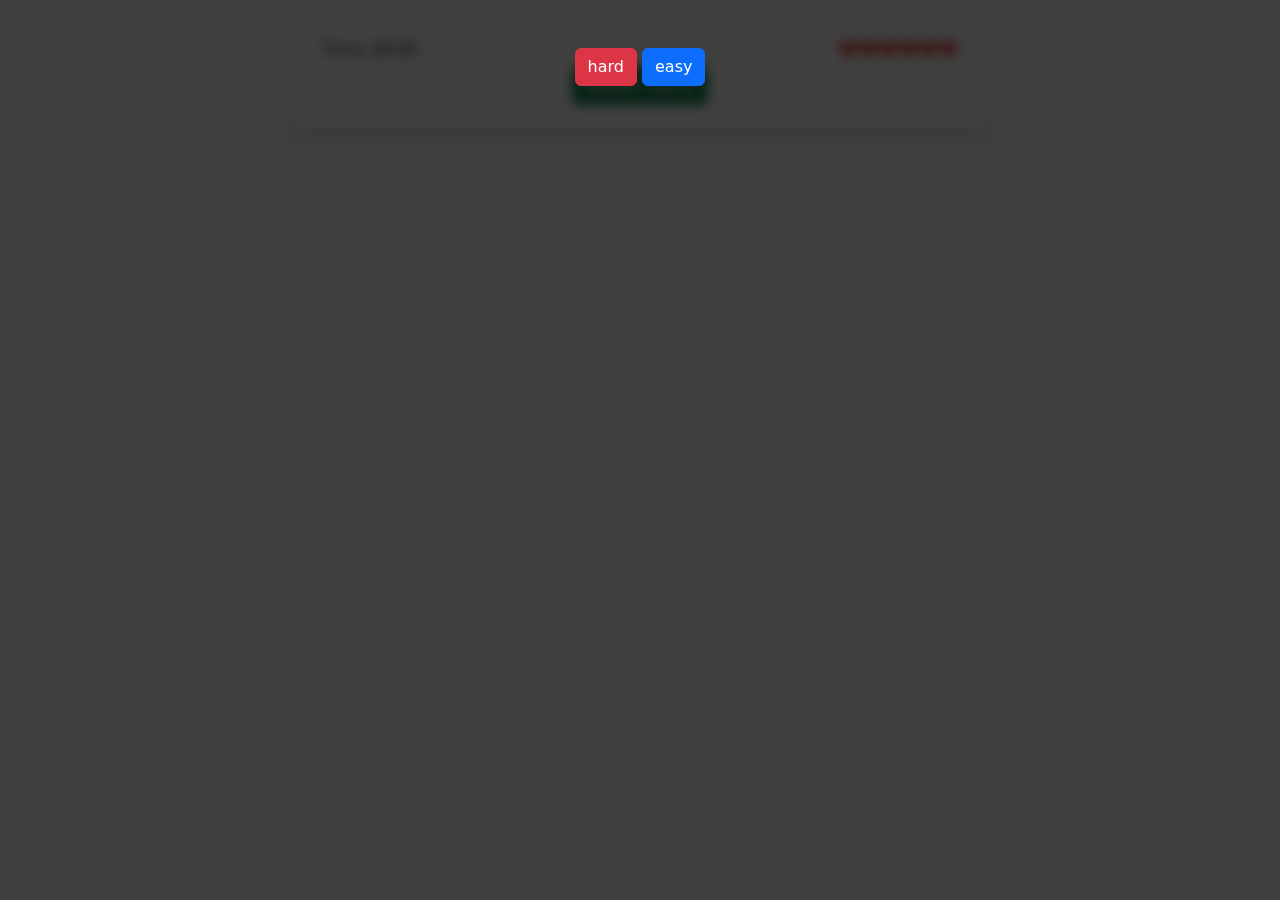
<file: Memory card game - 10.3/index.html>
<!DOCTYPE html>
<html lang="en">
  <head>
    <meta charset="UTF-8" />
    <meta name="viewport" content="width=device-width, initial-scale=1.0" />
    <link
      href="https://cdn.jsdelivr.net/npm/bootstrap@5.3.3/dist/css/bootstrap.min.css"
      rel="stylesheet"
      integrity="sha384-QWTKZyjpPEjISv5WaRU9OFeRpok6YctnYmDr5pNlyT2bRjXh0JMhjY6hW+ALEwIH"
      crossorigin="anonymous"
    />
    <script defer src="app.js"></script>
    <link rel="stylesheet" href="style.css" />
    <title>Memory card game</title>
  </head>
  <body>
    <div id="selectLavel" class="selectDiv text-center">
      <button id="hard" class="btn btn-danger mt-5">hard</button>
      <button id="easy" class="btn btn-primary mt-5">easy</button>
      <ul id="gameList" class="w-25 m-auto mt-3">
        <li class="bg-danger d-flex justify-content-between align-items-center mb-2 rounded-3 p-2">
          <p>You win! time is: 00:18 live left: 2</p>
          <button class="btn btn-danger text-black py-0 px-2" onclick="delBtn()">
            <svg
              xmlns="http://www.w3.org/2000/svg"
              width="14"
              height="30"
              fill="currentColor"
              class="bi bi-trash3-fill"
              viewBox="0 0 16 16"
            >
              <path
                d="M11 1.5v1h3.5a.5.5 0 0 1 0 1h-.538l-.853 10.66A2 2 0 0 1 11.115 16h-6.23a2 2 0 0 1-1.994-1.84L2.038 3.5H1.5a.5.5 0 0 1 0-1H5v-1A1.5 1.5 0 0 1 6.5 0h3A1.5 1.5 0 0 1 11 1.5m-5 0v1h4v-1a.5.5 0 0 0-.5-.5h-3a.5.5 0 0 0-.5.5M4.5 5.029l.5 8.5a.5.5 0 1 0 .998-.06l-.5-8.5a.5.5 0 1 0-.998.06m6.53-.528a.5.5 0 0 0-.528.47l-.5 8.5a.5.5 0 0 0 .998.058l.5-8.5a.5.5 0 0 0-.47-.528M8 4.5a.5.5 0 0 0-.5.5v8.5a.5.5 0 0 0 1 0V5a.5.5 0 0 0-.5-.5"
              />
            </svg>
          </button>
        </li>
      </ul>
    </div>
    <div id="gameDiv" class="container shadow rounded-3 p-4 my-2 text-center">
      <div id="divCards" class="d-grid">
        <!-- element from JS -->
      </div>
      <div class="d-flex justify-content-between">
        <h6 class="m-2">Time: <span id="timer">00:00</span></h6>
        <h6 id="lives" class="m-2">❤️❤️❤️❤️❤️❤️</h6>
      </div>
      <button id="btnStart" class="btn btn-success">Restart Game</button>
    </div>
  </body>
</html>
</file>
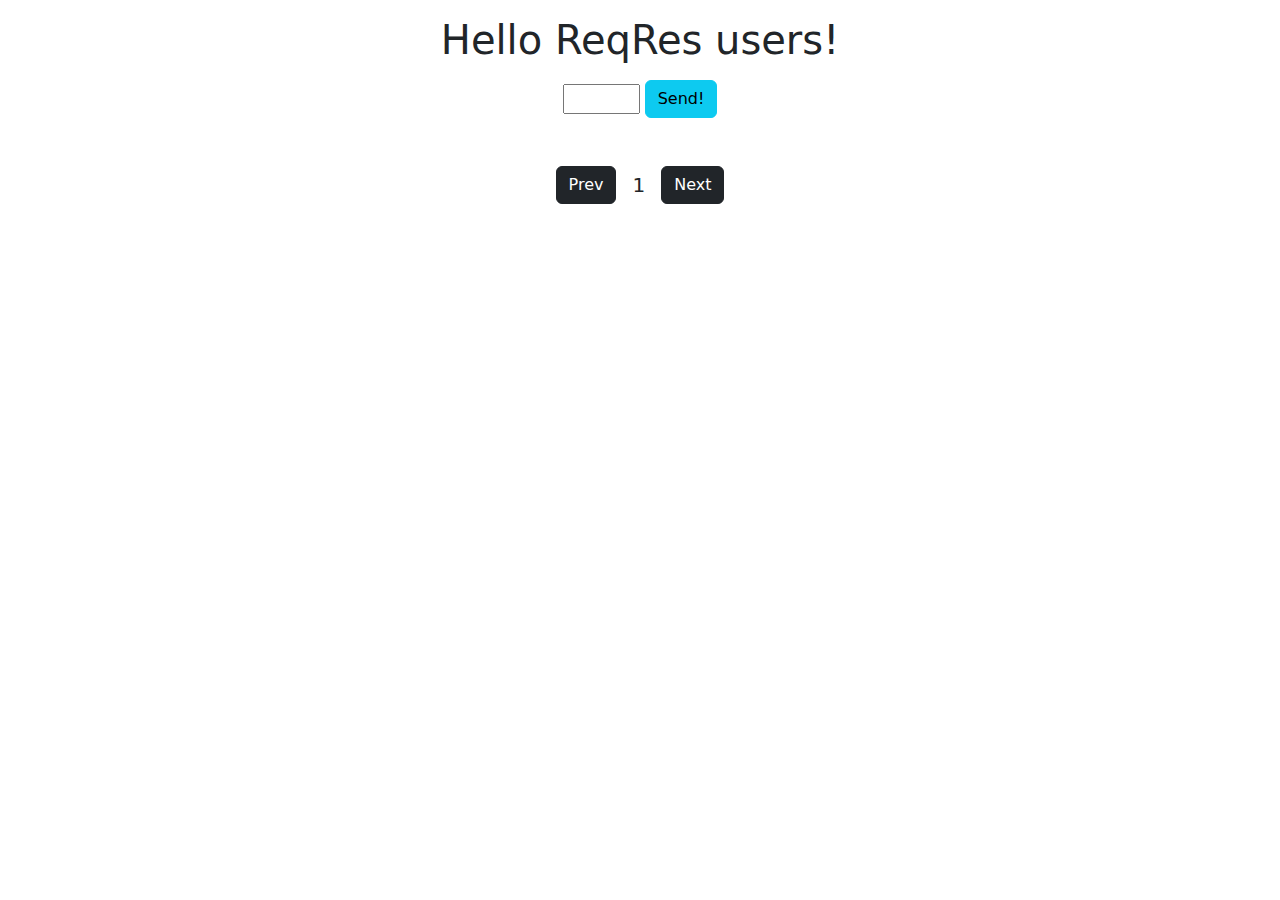
<file: ReqRes- 2:6/index.html>
<!DOCTYPE html>
<html lang="en">
  <head>
    <meta charset="UTF-8" />
    <meta name="viewport" content="width=device-width, initial-scale=1.0" />
    <link
      href="https://cdn.jsdelivr.net/npm/bootstrap@5.3.3/dist/css/bootstrap.min.css"
      rel="stylesheet"
      integrity="sha384-QWTKZyjpPEjISv5WaRU9OFeRpok6YctnYmDr5pNlyT2bRjXh0JMhjY6hW+ALEwIH"
      crossorigin="anonymous"
    />
    <link rel="stylesheet" href="style.css" />
    <script defer src="app.js"></script>
    <title>ReqRes</title>
  </head>
  <body>
    <header>
      <h1 class="text-center my-3">Hello ReqRes users!</h1>
    </header>
    <main>
      <div class="container">
        <div class="text-center">
            <input id="pageInput" type="number" min="1" max="12">
            <button id="selectBtn" class="btn btn-info">Send!</button>
        </div>
        <div id="usersDiv" class="d-grid">
          <!-- div from JS -->
        </div>
        <div class="text-center p-5 d-flex justify-content-center">
          <button id="prevBtn" class="btn btn-dark">Prev</button>
          <h5 id="pageNum" class="px-3 d-flex align-items-center">1</h5>
          <button id="nextBtn" class="btn btn-dark">Next</button>
        </div>
      </div>
    </main>
  </body>
</html>
</file>
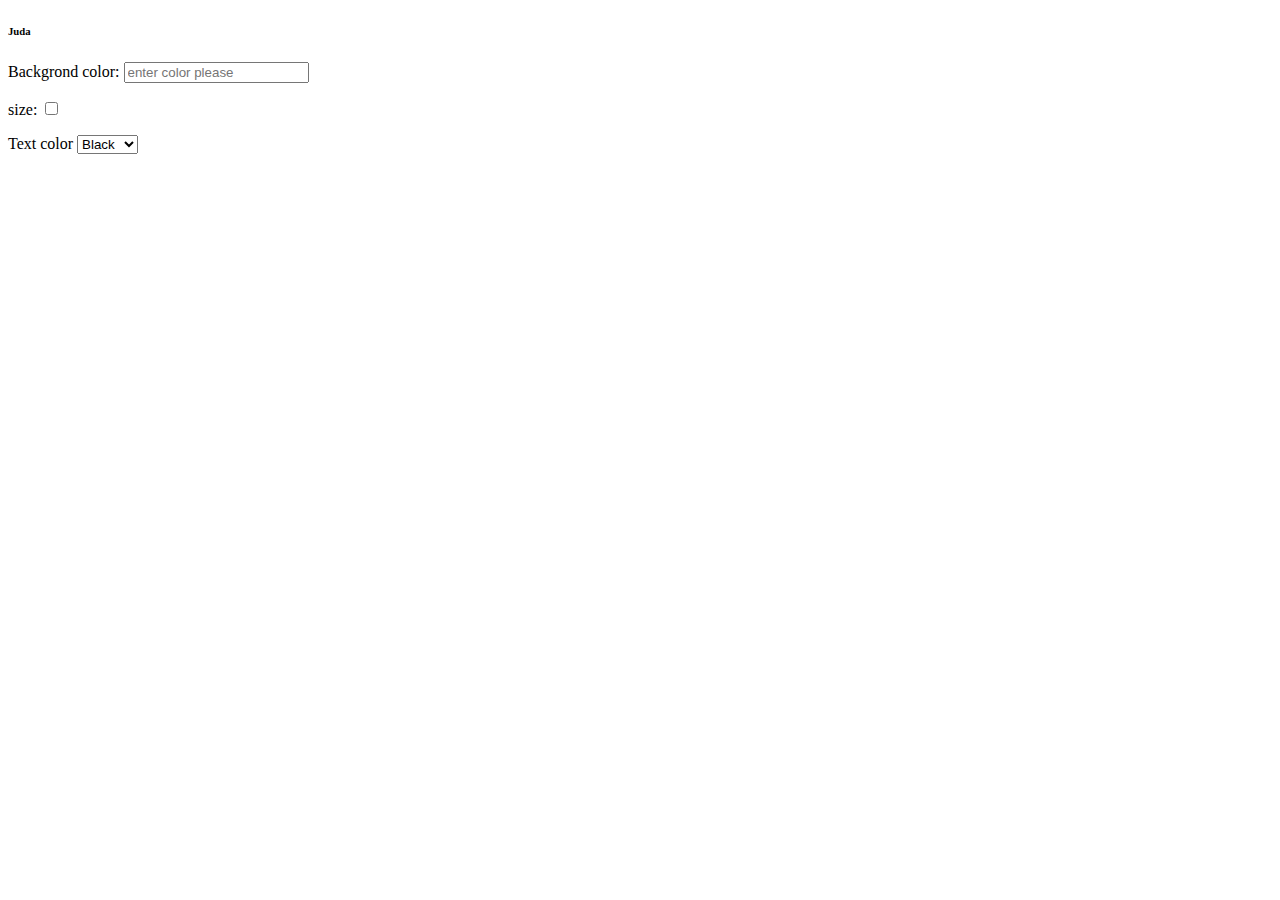
<file: text style - 18.2/index.html>
<!DOCTYPE html>
<html lang="en">
  <head>
    <meta charset="UTF-8" />
    <meta name="viewport" content="width=device-width, initial-scale=1.0" />
    <link
      href="https://cdn.jsdelivr.net/npm/bootstrap@5.3.2/dist/css/bootstrap.min.css"
      rel="stylesheet"
      integrity="sha384-T3c6CoIi6uLrA9TneNEoa7RxnatzjcDSCmG1MXxSR1GAsXEV/Dwwykc2MPK8M2HN"
      crossorigin="anonymous"
    />
    <script defer src="app.js"></script>
    <link rel="stylesheet" href="style.css">
    <title>change text style</title>
  </head>
  <body>
    <div class="container text-center">
      <h6 id="ele" class="m-5">Juda</h6>
      <p>
        Backgrond color:
        <input id="bgColor" placeholder="enter color please" type="text" />
      </p>
      <p>size: <input id="size" type="checkbox" /></p>
      <label for=""
        >Text color
        <select name="" id="color">
          <option value="black">Black</option>
          <option value="green">Green</option>
          <option value="red">Red</option>
          <option value="blue">Blue</option>
          <option value="yellow">Yellow</option>
        </select>
      </label>
    </div>
  </body>
</html>
</file>
<file: Memory card game - 10.3/style.css>
h1,
h2,
h3,
h4,
h5,
h6,
p {
  margin: 0;
}
.selectDiv {
  position: fixed;
  top: 0;
  left: 0;
  width: 100%;
  height: 100%;
  background-color: rgba(0, 0, 0, 0.752);
  backdrop-filter: blur(6px);
  z-index: 1;
}
.container {
  max-width: 700px;
}
.transparent-window {
  position: fixed;
  top: 0;
  left: 0;
  width: 100%;
  /* height: 100%; */
  background-color: rgba(46, 33, 33, 0.5);
  /* backdrop-filter: blur(6px); */
  z-index: 9999;
}
.card {
  height: 122px;
}
ul {
  list-style: none;
  padding: 0;
}
.inline-block{
  display: inline-block;
}
</file>
<file: ReqRes- 2:6/style.css>
h5{
    margin: 0;
}

.d-grid{
    grid-template-columns: 1fr 1fr 1fr 1fr;
    gap: 20px;
}
</file>
<file: text style - 18.2/style.css>
.addClass{
    font-size: 40px;
    text-decoration: underline;
    font-weight: bold;
}
</file>
